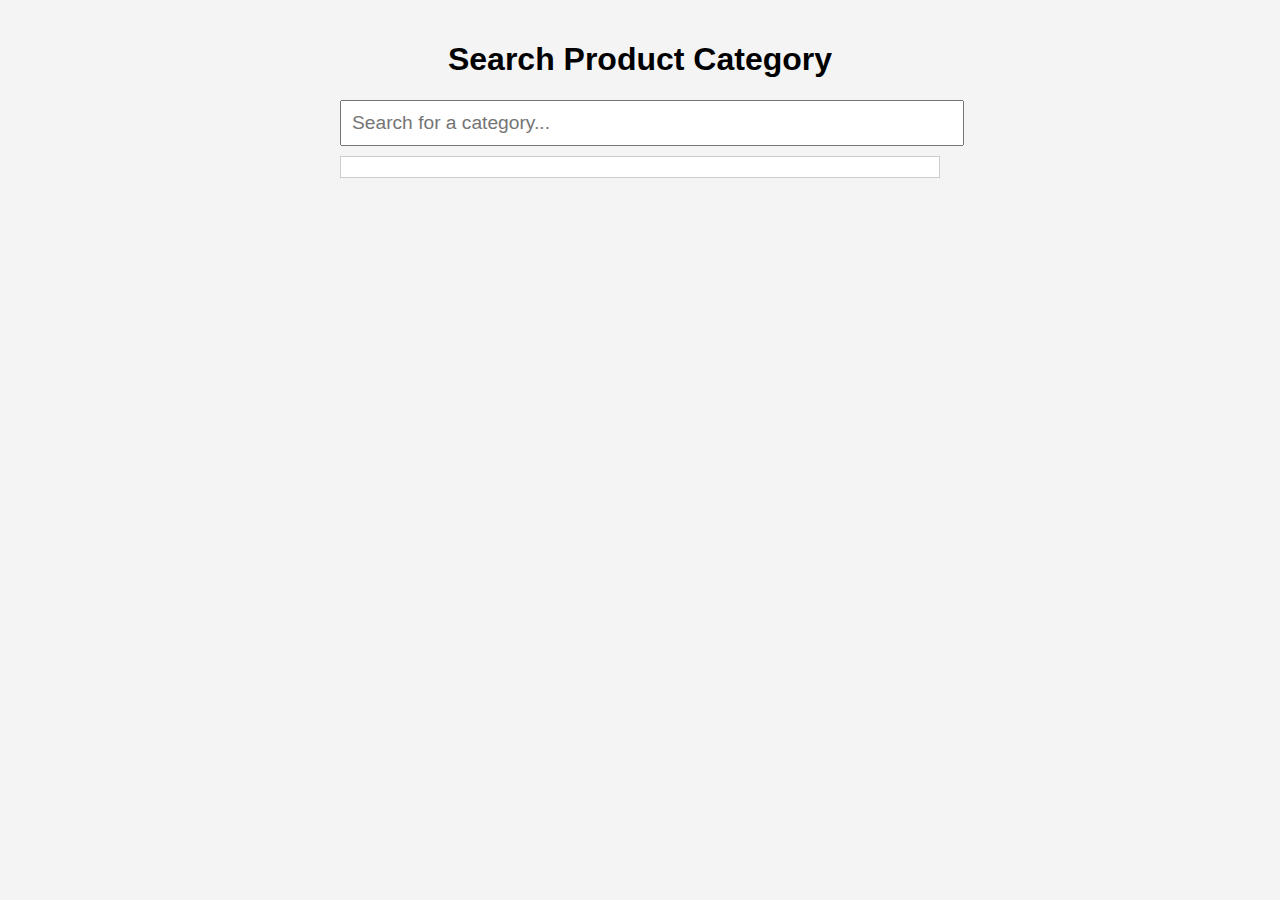
<file: index.html>
<!DOCTYPE html>
<html lang="en">
<head>
    <meta charset="UTF-8">
    <meta name="viewport" content="width=device-width, initial-scale=1.0">
    <title>Productz Category Search</title>
    <link rel="stylesheet" href="styles.css">
    <link rel="manifest" href="/simpleCategorySearch/manifest.json">
</head>
<body>
    <div class="container">
        <h1>Search Product Category</h1>
        <input type="text" id="searchInput" placeholder="Search for a category..." onkeyup="showSuggestions(this.value)">
        <div id="autocompleteSuggestions"></div>
    </div>

    <!-- Add this button somewhere in your HTML, e.g., below the search bar -->
    <button id="installButton" style="display:none;">Install App</button>

    <div id="resultsContainer" style="display: none;">
        <h2>Search Results</h2>
        <ul id="resultsList"></ul>
        <button onclick="goBack()">Back to Search</button>
    </div>

    <script src="app.js"></script>
</body>
</html>
</file>
<file: styles.css>
body {
    font-family: Arial, sans-serif;
    margin: 0;
    padding: 20px;
    background-color: #f4f4f4;
}

.container {
    max-width: 600px;
    margin: 0 auto;
    text-align: center;
}

input[type="text"] {
    width: 100%;
    padding: 10px;
    font-size: 1.2em;
    margin-bottom: 10px;
}

#autocompleteSuggestions {
    background-color: #fff;
    border: 1px solid #ccc;
    max-width: 100%;
    cursor: pointer;
    text-align: left;
    padding: 10px;
}

#autocompleteSuggestions div:hover {
    background-color: #eee;
}

#resultsContainer {
    display: none;
}

#resultsList {
    list-style-type: none;
    padding: 0;
    font-size: 1.2em;
}

#resultsList li {
    padding: 10px;
    border-bottom: 1px solid #ddd;
}

#installButton {
    background-color: #007bff;
    color: white;
    padding: 10px 20px;
    border: none;
    border-radius: 5px;
    cursor: pointer;
    font-size: 1.2em;
}
#installButton:hover {
    background-color: #0056b3;
}
</file>
